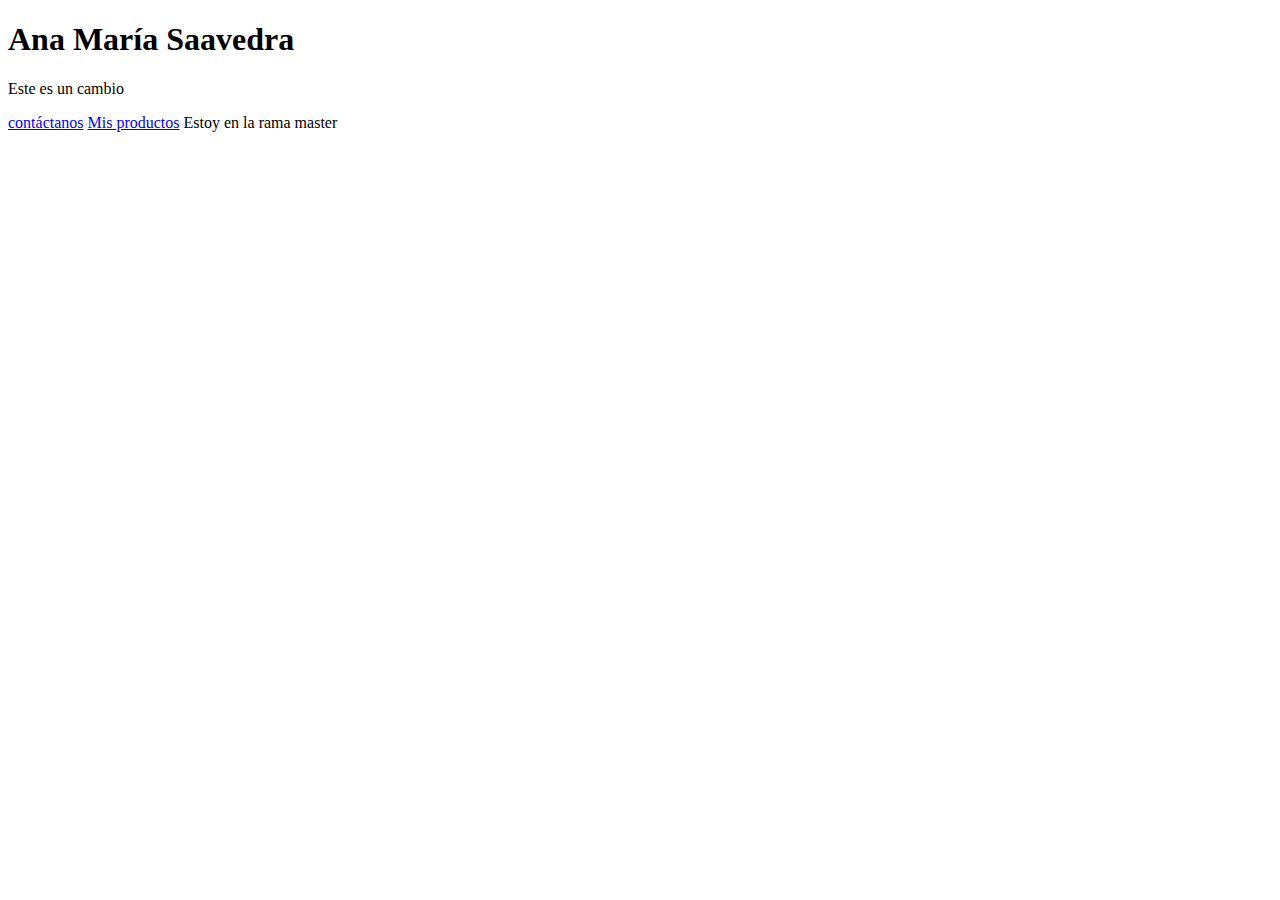
<file: index.html>
<!DOCTYPE html>
<html lang="en">
<head>
    <meta name="viewport" content="width=device-width, initial-scale=1.0">
    <title>Mi portafolio - Bienvenidos</title>
    <link rel="stylessheet" href="styles.css">
</head>
<body>
    <h1 class="title">Ana María Saavedra</h1>
    <p>Este es un cambio</p>
    <a href="contact.html">contáctanos</a>
    <a href="products.html">Mis productos</a>
    <span>Estoy en la rama master</span>
</body>
</html>
</file>
<file: styles.css>
* {
    margin: 0;
    padding: 0;
}

h1 {
    color: rgb(38, 63, 73);
}
</file>
